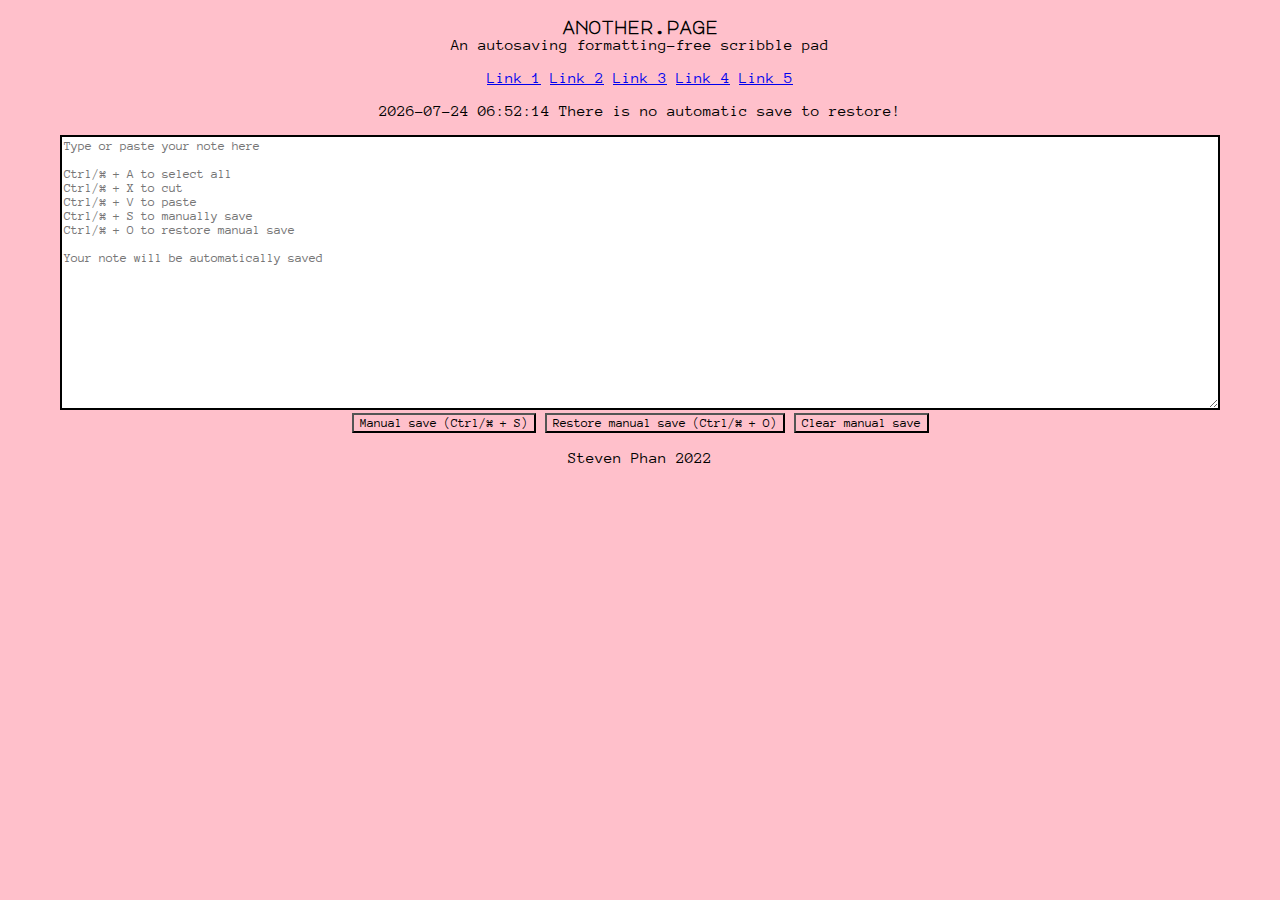
<file: index.html>
<!DOCTYPE html>
<html lang="en">
<head>
    <meta charset="UTF-8">
    <meta http-equiv="X-UA-Compatible" content="IE=edge">
    <meta name="viewport" content="width=device-width, initial-scale=1.0">
    <title>another.page</title>
    <link rel="stylesheet" href="./assets/css/style.css">
</head>
<body>
    <div id="header">
        <p id="title">another.page</p>
        <p id ="subtitle">An autosaving formatting-free scribble pad</p>
    </div>

    <div id="navbar">
        <a href="#placeholder1">Link 1</a>
        <a href="#placeholder2">Link 2</a>
        <a href="#placeholder3">Link 3</a>
        <a href="#placeholder4">Link 4</a>
        <a href="#placeholder5">Link 5</a>
    </div>

    <div>
        <p id="current-note-title" class ="hide">Current note</p>
        <p id="feedback"></p>
        <textarea id="current-note" placeholder=
        "Type or paste your note here

Ctrl/&#8984 + A to select all
Ctrl/&#8984 + X to cut
Ctrl/&#8984 + V to paste
Ctrl/&#8984 + S to manually save
Ctrl/&#8984 + O to restore manual save

Your note will be automatically saved"></textarea>
    </div>

    <button id="save-button">Manual save (Ctrl/&#8984 + S)</button>
    <button id="restore-manual-button">Restore manual save (Ctrl/&#8984 + O)</button>

    <div class="hide">
        <p id="manually-saved-note-title">Manually saved note</p>
        <textarea readonly=true id="manually-saved-note"></textarea>
    </div>

    <button id="clear-button">Clear manual save</button>

    <div class="hide">
        <p id="automatically-saved-note-title">Automatically saved note</p>
        <textarea readonly=true id="automatically-saved-note"></textarea>
    </div>

    <p>Steven Phan 2022</p>

</body>

<script src="assets/js/script.js"></script>
</html>
</file>
<file: assets/css/style.css>
@font-face {
    font-family: "Major Mono Display";
    src: url(../fonts/major-mono-display/MajorMonoDisplay-Regular.ttf);
}

@font-face {
    font-family: "Anonymous Pro";
    src: url(../fonts/anonymous-pro/anonymous-pro-regular.ttf);
}

@font-face {
    font-family: "Anonymous Pro";
    src: url(../fonts/anonymous-pro/anonymous-pro-bold.ttf);
    font-weight: bold;
}

* {
    font-family: "Anonymous Pro", "Courier New", Courier, monospace;
}

#title {
    font-family: "Major Mono Display";
    margin-bottom: 0px;
    font-size: large;
    font-weight: bold;
}
#subtitle {
    margin-top: 0px;
}

#current-note-title, #manually-saved-note-title, #automatically-saved-note-title {
    font-family: "Major Mono Display";
    font-size: large;
    font-weight: bold;
    margin-bottom: 3px;
    text-transform: lowercase;
}

body {
    background-color: pink;
    margin: auto;
    text-align: center;
}

textarea {
    border-radius: 0px;
    border-color: black;
    border-width: 2px;
    outline: none;
    background-color: white;
    width: 90vw;
    height: 20em;
    /* margin is modified by browser when resizing text area?*/
    margin: 0px !important;
    /* resize: vertical; */
    /* overflow-y: scroll; */
}

#manually-saved-note, #automatically-saved-note {
    background-color: lightgray;
    color: darkgray;
}

button {
    border-radius: 0px;
    border-color: black;
    border-width: 2px;
    background-color: transparent;
    outline: none;
}

button:hover {
    background-color: black;
    color: white;
}

.hide {
    display: none;
}
</file>
